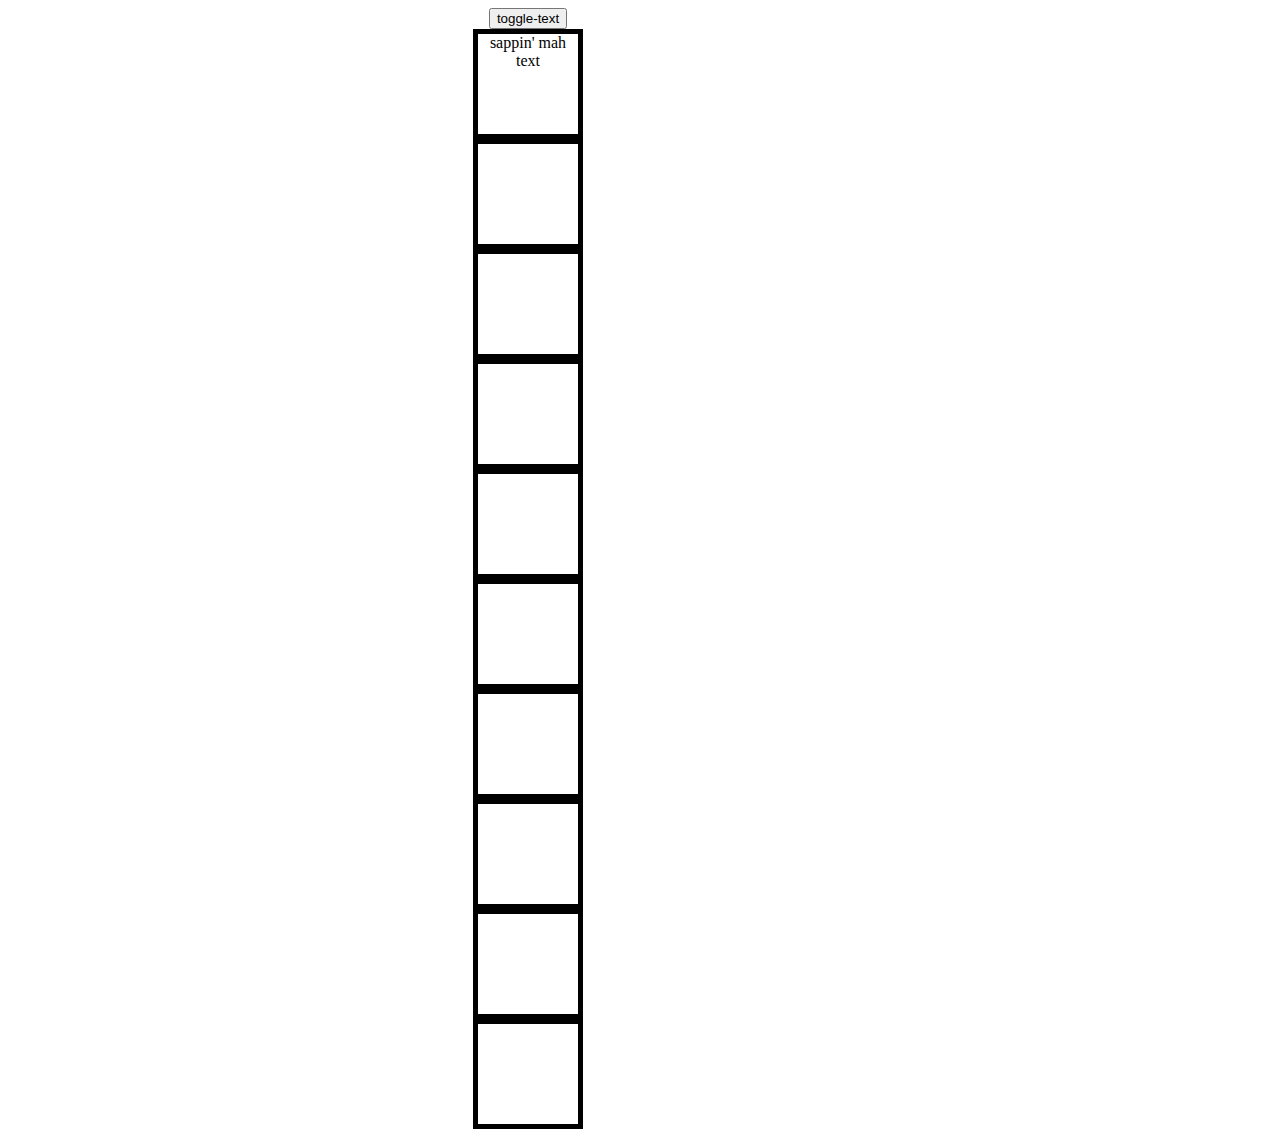
<file: CS102/unit 1/events practice/index.html>
<!DOCTYPE html>
<html lang = "en">
<head>
    <meta charset = "utf-8">
    <title>Boiler Plate</title>
    <meta name = "author" content = "Alisson C.">
    <meta name = "description" content = "describe the page">
    
    <meta property = "og:image" content = "image.png">
    <meta property = "og:title" content = "insert title">
    <meta property = "og:description" content = "insert description of linked web">
    
    <link rel = "shortcut icon" href = "favicon.png" type = "image/x-icon">

    <link rel="stylesheet" href="style.css">
</head>
<body id="main">

    <input type=button value="toggle-text" id="toggle">
    <div id="text">sappin' mah text</div>

    <script src="gridLoop.js"></script>
</body>

</html>
</file>
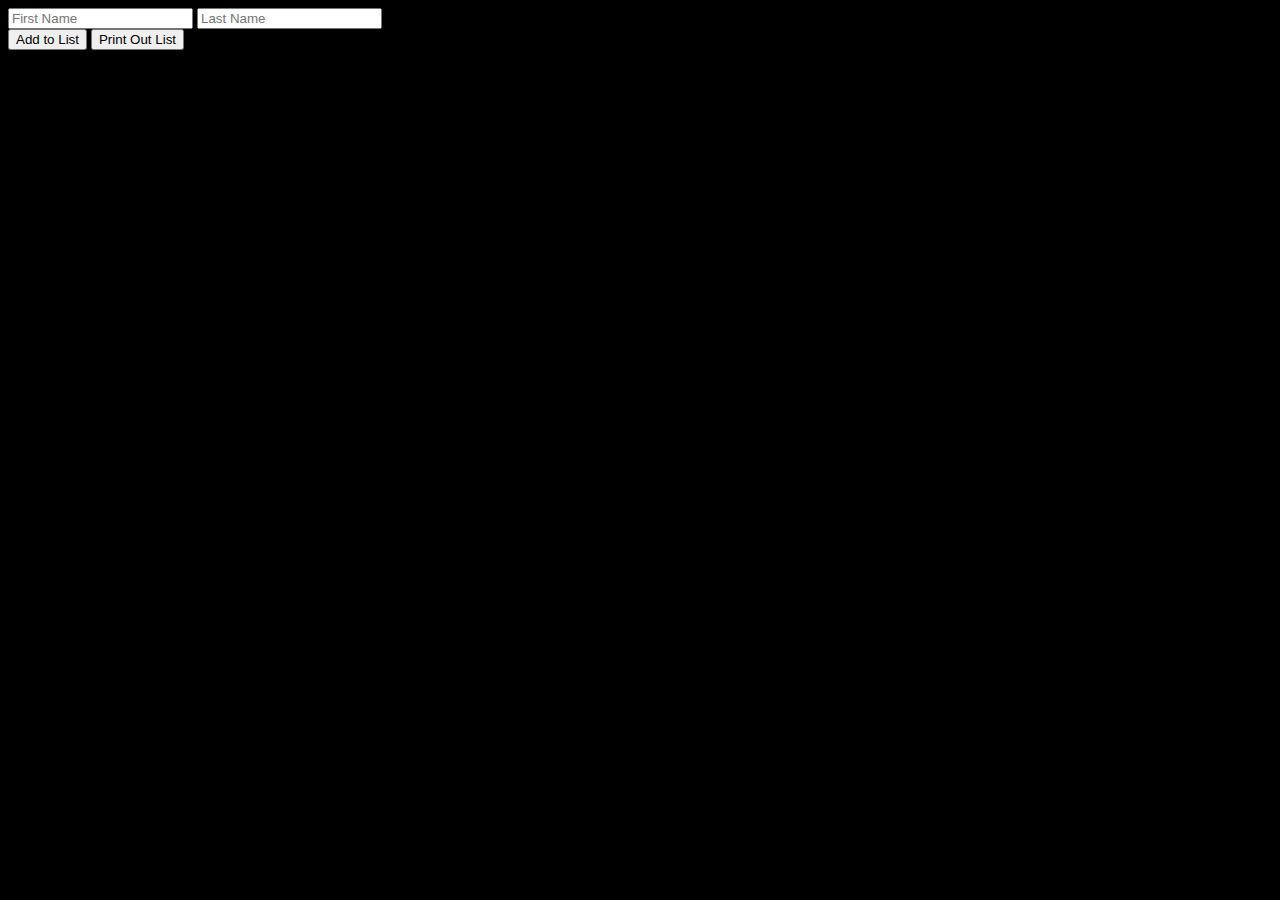
<file: CS102/unit 1/list/index.html>
<!DOCTYPE html>
<html lang="en">
<head>
    <meta charset="UTF-8">
    <meta name="viewport" content="width=device-width, initial-scale=1.0">
    <title>Document</title>
    <link rel="stylesheet" href="style.css">
</head>
<body>
    <div class="row">
        <input type = "text" placeholder="First Name" id="firstName">
        <input type = "text" placeholder="Last Name" id="lastName">
    </div>
    <div class="row">
        <button onclick="addToList()"> Add to List </button>
        <button onclick="print()"> Print Out List </button>
    </div>
    <div class="row" id="printSpace">
        
    </div>

    <script src="script.js"></script>
</body>
</html>
</file>
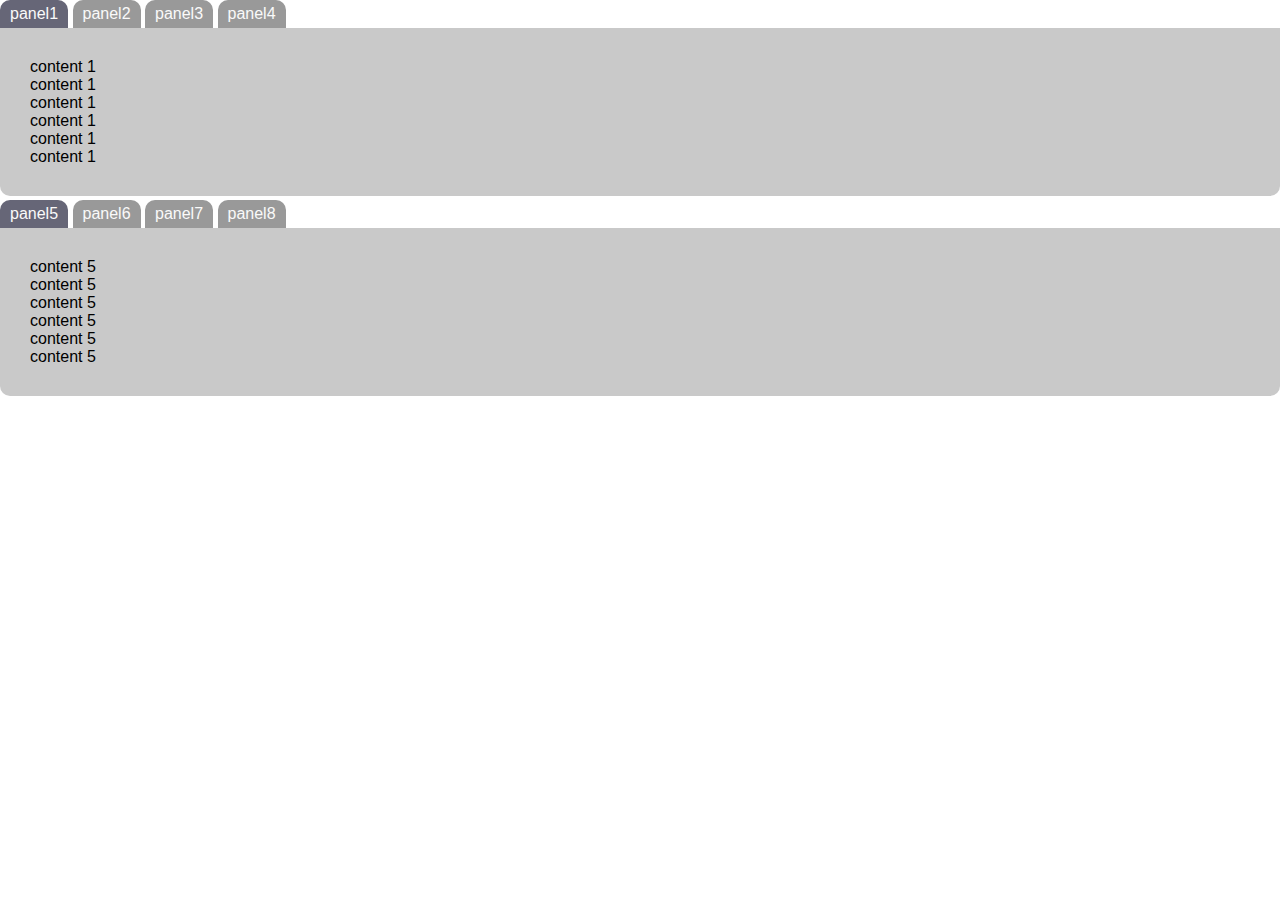
<file: CS102/unit 2/panel-widget/index.html>
<!DOCTYPE html>
<html lang="en">
<head>
    <meta charset="UTF-8">
    <meta name="viewport" content="width=device-width, initial-scale=1.0">
    <title>Document</title>
    <link rel="stylesheet" href="css/style.css">
</head>
<body>

    <div class="tabs-panels">
        <ul class="tabs">
            <li rel="panel1" class="active">panel1</li>
            <li rel="panel2">panel2</li>
            <li rel="panel3">panel3</li>
            <li rel="panel4">panel4</li>
        </ul>

        <!-------->

        <div id="panel1" class="panel active">
            content 1 <br>
            content 1 <br>
            content 1 <br>
            content 1 <br>
            content 1 <br>
            content 1 <br>
        </div>

        <div id="panel2" class="panel">
            content 2 <br>
            content 2 <br>
            content 2 <br>
            content 2 <br>
            content 2 <br>
            content 2 <br>
        </div>

        <div id="panel3" class="panel">
            content 3 <br>
            content 3 <br>
            content 3 <br>
            content 3 <br>
            content 3 <br>
            content 3 <br>
        </div>

        <div id="panel4" class="panel">
            content 4 <br>
            content 4 <br>
            content 4 <br>
            content 4 <br>
            content 4 <br>
            content 4 <br>
        </div>
    </div>


    <!-------->


    <div class="tabs-panels">
        <ul class="tabs">
            <li rel="panel5" class="active">panel5</li>
            <li rel="panel6">panel6</li>
            <li rel="panel7">panel7</li>
            <li rel="panel8">panel8</li>
        </ul>

        <!-------->

        <div id="panel5" class="panel active">
            content 5 <br>
            content 5 <br>
            content 5 <br>
            content 5 <br>
            content 5 <br>
            content 5 <br>
        </div>

        <div id="panel6" class="panel">
            content 6 <br>
            content 6 <br>
            content 6 <br>
            content 6 <br>
            content 6 <br>
            content 6 <br>
        </div>

        <div id="panel7" class="panel">
            content 7 <br>
            content 7 <br>
            content 7 <br>
            content 7 <br>
            content 7 <br>
            content 7 <br>
        </div>

        <div id="panel8" class="panel">
            content 8 <br>
            content 8 <br>
            content 8 <br>
            content 8 <br>
            content 8 <br>
            content 8 <br>
        </div>
    </div>

    <script src="https://code.jquery.com/jquery-3.5.1.js" integrity="sha256-QWo7LDvxbWT2tbbQ97B53yJnYU3WhH/C8ycbRAkjPDc=" crossorigin="anonymous"></script>
    <script src="script.js"></script>
</body>
</html>
</file>
<file: CS102/unit 1/events practice/style.css>
div{
    transition: .5s;
    height: 100px;
    width: 100px;
    border: 5px solid black;
}

div:hover{
    background-color: red;
    -webkit-transition: 1s;
    transition: 1s;
}

html{
    text-align: center;
    display: flex;
    flex-wrap: wrap;
    width: 350px;
    margin: auto;
}
</file>
<file: CS102/unit 1/list/style.css>
html{
    background-color: black;
    color: blanchedalmond;
}
</file>
<file: CS102/unit 2/panel-widget/css/style.css>
*, *::after, *::before {
  padding: 0;
  margin: 0;
  -webkit-box-sizing: border-box;
          box-sizing: border-box;
  font-family: sans-serif;
}

.tabs-panels {
  min-height: 200px;
}

.tabs-panels ul li {
  list-style-type: none;
  display: inline-block;
  background-color: #999;
  padding: 5px 10px;
  border-radius: 10px 10px 0 0;
  color: #fafafa;
  font-weight: 200;
}

.tabs-panels ul li:hover, .tabs-panels ul li.active {
  color: #fafafa;
  background-color: #667;
}

.tabs-panels .panel {
  display: none;
  background: #c9c9c9;
  padding: 30px;
  border-radius: 0 0 10px 10px;
}

.tabs-panels .panel.active {
  display: block;
}
/*# sourceMappingURL=style.css.map */
</file>
